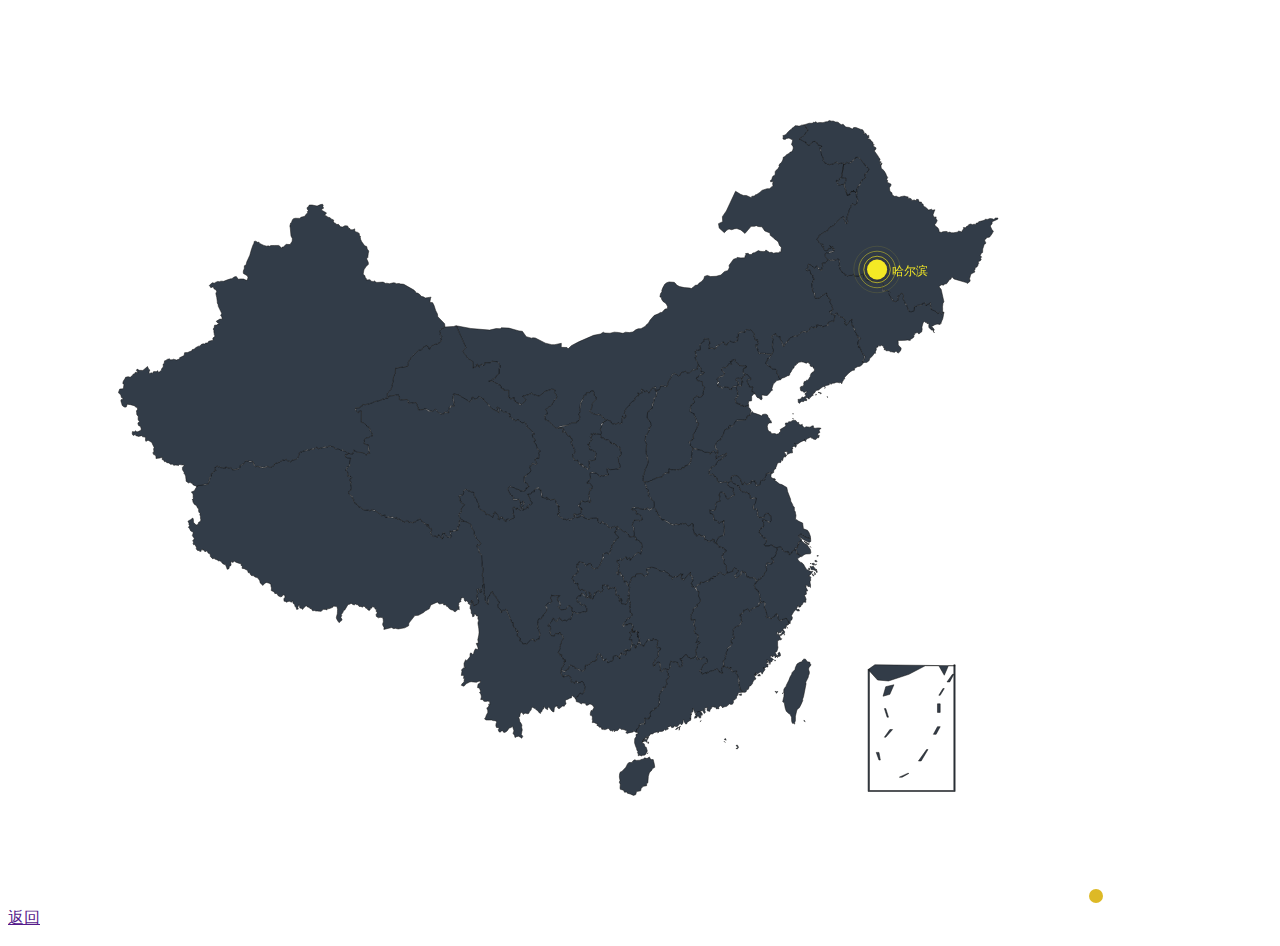
<file: index.html>
<!DOCTYPE html>
<html>
	<head>
		<meta charset="utf-8" />
		<title></title>
		<script src="https://code.jquery.com/jquery-3.1.1.min.js"></script>
		<script type="text/javascript" src="./js/echarts.min.js"></script>
	</head>
	<div id="ccc"><script type="text/javascript" src="./map/china.js"></script></div>
	<body>
		<div id="main" style="width:1100px;height:900px;"></div>
		<div style="width:1000px;height:30px"><a href="">返回</a></div>
	</body>
	<script type="text/javascript" src="js/location.js"></script>
</html>
</file>
